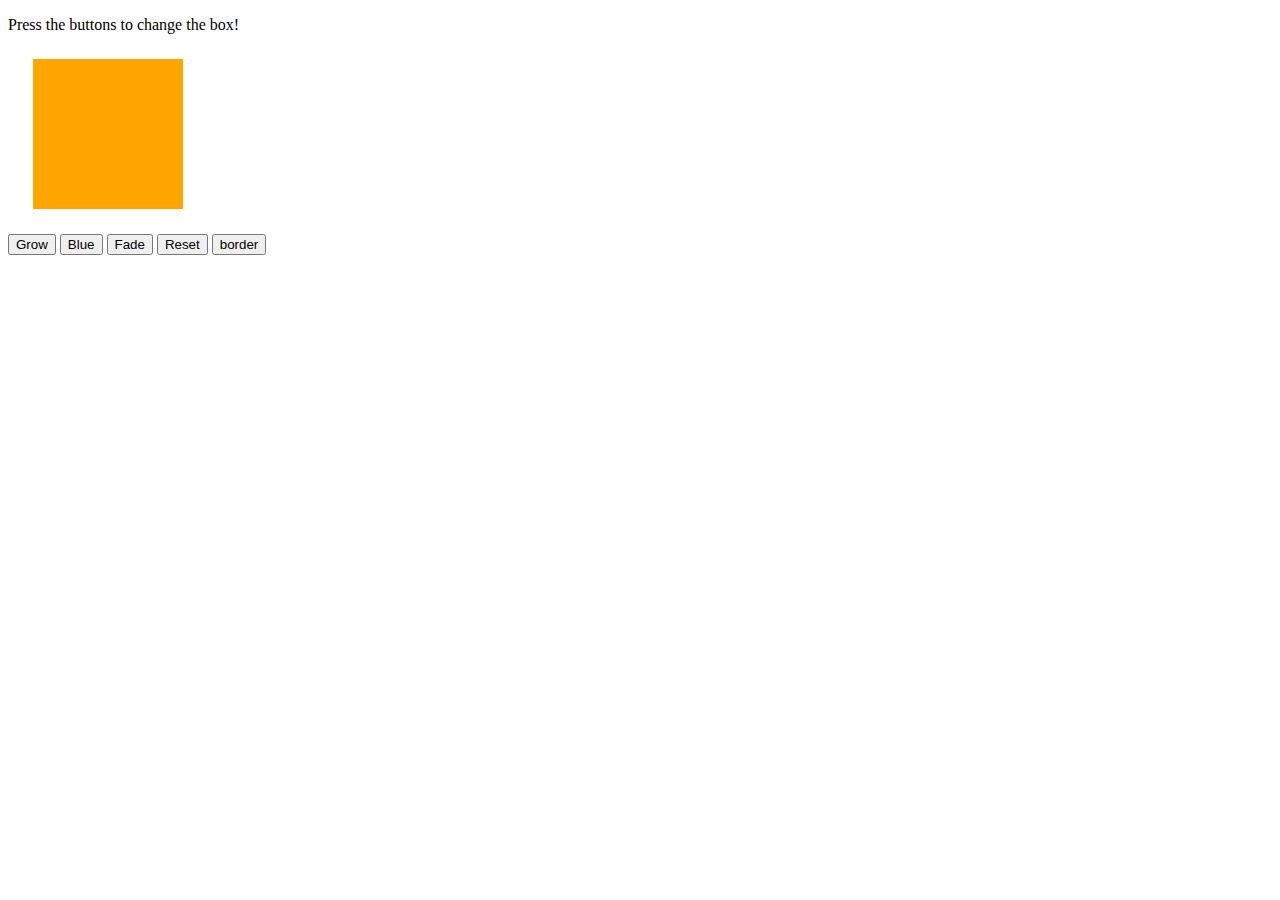
<file: PREWORK_MBD/Module-6/index.html>
<!DOCTYPE html>
<html>
<head>
    <title>Jiggle Into JavaScript</title>
    <!-- <script type="text/javascript" src="https://cdnjs.cloudflare.com/ajax/libs/jquery/3.1.0/jquery.min.js"></script> -->
</head>
<body>

    <p>Press the buttons to change the box!</p>

    <div id="box" style="height:150px; width:150px; background-color:orange; margin:25px"></div>

    <button onclick="bigmode()">Grow</button>
    <button onclick="bluemode()">Blue</button>
    <button onclick="fademode()">Fade</button>
    <button onclick="resetmode()">Reset</button>
    <button onclick="bordermode()">border</button>

    <script type="text/javascript" src="javascript.js"></script>

</body>
</html>
</file>
